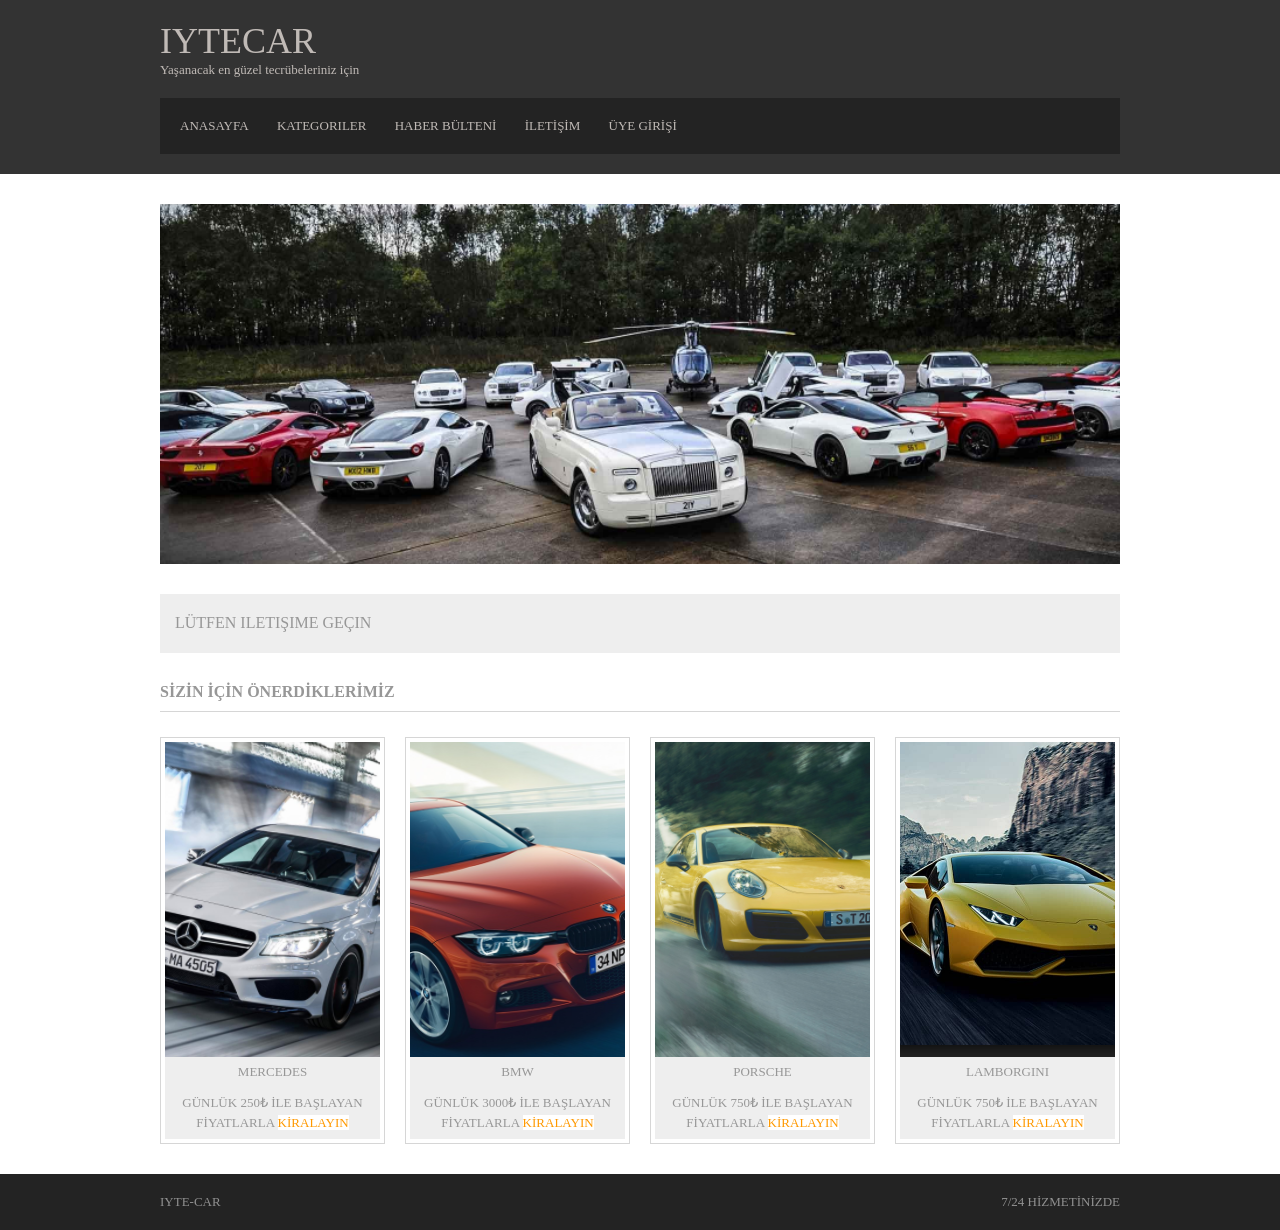
<file: index.html>
<!DOCTYPE html>

<head>
<title>IYTECAR</title>
<meta charset="UTF-8">
<link rel="stylesheet" href="styles/anasayfalayout.css" type="text/css">
</head>
<body>
<div class="wrapper row1">
  <header id="header" class="clear">
    <div id="hgroup">
      <h1><a href="index.html">IYTECAR</a></h1>
      <h2>Yaşanacak en güzel tecrübeleriniz için</h2>
    </div>
   
    <nav>
      <ul>
        <li><a href="index.html">ANASAYFA</a></li>
        <li><a href="kategoriler.html">KATEGORILER</a></li>
        <li><a href="haberbulteni.html">HABER BÜLTENİ</a></li>
        <li><a href="iletisim.html">İLETİŞİM</a></li>
        <li class="last"><a href="giris.php">ÜYE GİRİŞİ</a></li>
      </ul>
    </nav>
  </header>
</div>

<div class="wrapper row2">
  <div id="container" class="clear">

    <section id="slider"><a href="#"><img src="images/demo/anasayfa.png" alt=""></a></section>
    <section id="shout">
      <p>Lütfen iletişime geçin</p>
    </section>
    
    <div id="homepage">
     
      <h1>SİZİN İÇİN ÖNERDİKLERİMİZ</h1>
   

      <section id="latest" class="last clear">
        <article class="one_quarter">
          <figure><img src="images/demo/1.png" width="215" height="315" alt="">
            <figcaption>MERCEDES</figcaption>
			<figcaption>GÜNLÜK 250₺ İLE BAŞLAYAN FİYATLARLA <a href="spor.html">KİRALAYIN</a></li></figcaption>
          </figure>
        </article>
        <article class="one_quarter">
          <figure><img src="images/demo/2.png" width="215" height="315" alt="">
            <figcaption>BMW</figcaption>
			<figcaption>GÜNLÜK 3000₺ İLE BAŞLAYAN FİYATLARLA <a href="spor.html">KİRALAYIN</a></li></figcaption>
          </figure>
        </article>
        <article class="one_quarter">
          <figure><img src="images/demo/3.png" width="215" height="315" alt="">
            <figcaption>PORSCHE</figcaption>
			<figcaption>GÜNLÜK 750₺ İLE BAŞLAYAN FİYATLARLA <a href="spor.html">KİRALAYIN</a></li></figcaption>
          </figure>
        </article>
        <article class="one_quarter lastbox">
          <figure><img src="images/demo/4.png" width="215" height="315" alt="">
            <figcaption>LAMBORGINI</figcaption>
			<figcaption>GÜNLÜK 750₺ İLE BAŞLAYAN FİYATLARLA <a href="spor.html">KİRALAYIN</a></li></figcaption>
          </figure>
        </article>
      

    </div>
  
  </div>
</div>

<div class="wrapper row3">
  <footer id="footer" class="clear">
    <p class="fl_left">IYTE-CAR <a href="#"></a></p>
    <p class="fl_right">7/24 HİZMETİNİZDE 
  </footer>
</div>
</body>
</html>
</file>
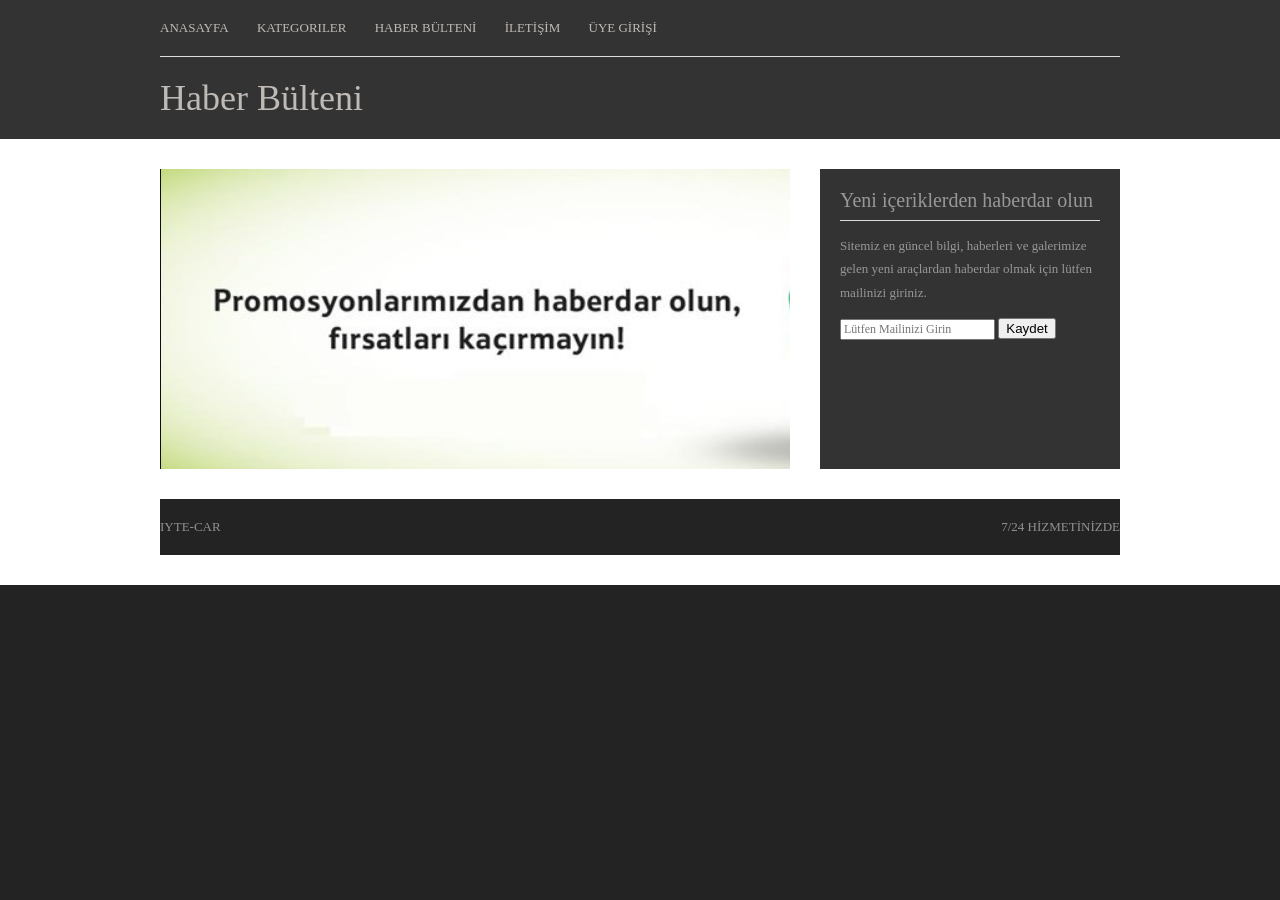
<file: haberbulteni.html>
<!--İsmail Burak Kurhan 220201055
    Alpcan Yıldız 220201049 
	 -->
<!DOCTYPE html>
<html lang="en" dir="ltr">
<head>
<title>Haber Bülteni</title>
<meta charset="UTF-8">
<link rel="stylesheet" href="styles/layout.css" type="text/css">
</head>
<body>
<div class="wrapper row1">
  <header id="header" class="clear">
  
    <nav>
      <ul>
        <li><a href="index.html">ANASAYFA</a></li>
        <li><a href="kategoriler.html">KATEGORILER</a></li>
        <li><a href="haberbulteni.html">HABER BÜLTENİ</a></li>
        <li><a href="iletisim.html">İLETİŞİM</a></li>
		<li class="last"><a href="giris.php">ÜYE GİRİŞİ</a></li>
      </ul>
    </nav>
    <div id="hgroup">
      <h1><a href="#">Haber Bülteni</a></h1>
   
    </div>
    
</div>

<div class="wrapper row2">
  <div id="container" class="clear">
  
    <section id="slider" class="clear">
      <figure><img src="images/demo/haber.png" alt="">
        <figcaption>
          <h2>Yeni içeriklerden haberdar olun </h2>
          <p>Sitemiz en güncel bilgi, haberleri ve galerimize gelen yeni araçlardan haberdar olmak için lütfen mailinizi giriniz.</p>
          <input type="text" placeholder = "Lütfen Mailinizi Girin"  name="kullaniciadi" required>
		  <button type='submit'value ="Gönder") >Kaydet</button>
        </figcaption>
      </figure>
    </section>
   
   
<div class="wrapper row3">
  <footer id="footer" class="clear">
    <p class="fl_left">IYTE-CAR <a href="#"></a></p>
    <p class="fl_right">7/24 HİZMETİNİZDE 
  </footer>
</div>
</body>
</html>
</file>
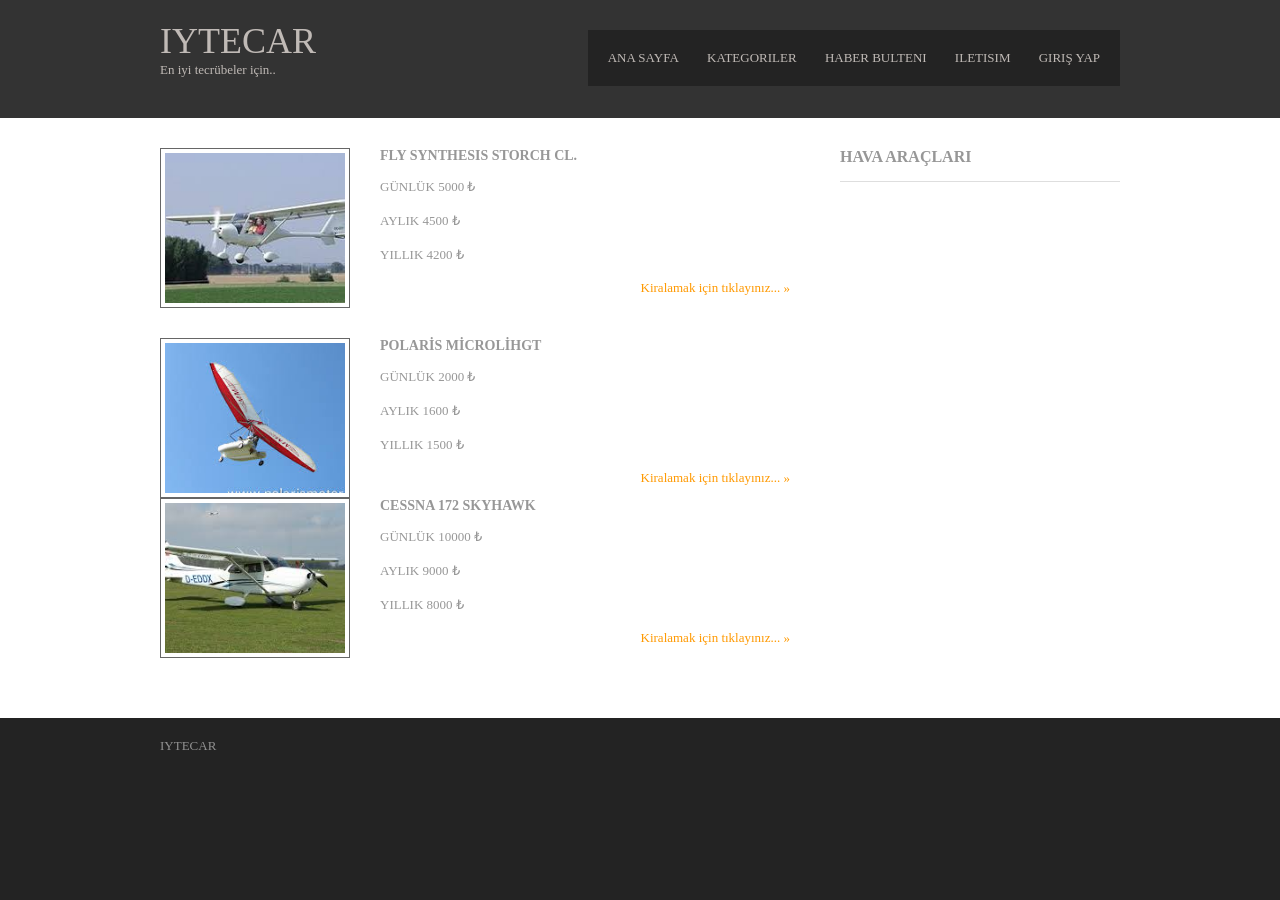
<file: hava.html>
<!--İsmail Burak Kurhan 220201055
    Alpcan Yıldız 220201049 
	 -->
<!DOCTYPE html>
<html lang="en" dir="ltr">
<head>
<title>IYTECAR</title>
<meta charset="UTF-8">
<link rel="stylesheet" href="styles/spor.css" type="text/css">
</head>
<body>
<div class="wrapper row1">
  <header id="header" class="clear">
    <div id="hgroup">
      <h1><a href="index.html">IYTECAR</a></h1>
      <h2>En iyi tecrübeler için..</h2>
    </div>
    <nav>
      <ul>
        <li><a href="index.html">ANA SAYFA</a></li>
        <li><a href="kategoriler.html">KATEGORILER</a></li>
        <li><a href="haberbulteni.html">HABER BULTENI</a></li>
        <li><a href="iletisim.html">ILETISIM</a></li>
        <li class="last"><a href="giris.php">Giriş Yap</a></li>
      </ul>
    </nav>
  </header>
</div>

<div class="wrapper row2">
  <div id="container" class="clear">

    <div id="content">
      <section id="services" class="last clear">
        <ul>
          <li>
            <article class="clear">
              <figure><img src="images/demo/180x1511.gif" alt="">
                <figcaption>
                  <h2>Fly synthesis Storch CL.</h2>
                   <p> GÜNLÜK 5000 ₺  </p>
				  <p> AYLIK 4500 ₺  </p>
				  <p> YILLIK 4200 ₺  </p>
                  <footer class="more"><a href="#">Kiralamak için tıklayınız... &raquo;</a></footer>
                </figcaption>
              </figure>
            </article>
          </li>
          <li class="last">
            <article class="clear">
              <figure><img src="images/demo/180x1512.gif" alt="">
                <figcaption>
                  <h2>POLARİS MİCROLİHGT</h2>
                   <p> GÜNLÜK 2000 ₺  </p>
				  <p> AYLIK 1600 ₺  </p>
				  <p> YILLIK 1500 ₺  </p>
                  <footer class="more"><a href="#">Kiralamak için tıklayınız... &raquo;</a></footer>
                </figcaption>
              </figure>
            </article>
          </li>
		  <li>
            <article class="clear">
              <figure><img src="images/demo/180x1513.gif" alt="">
                <figcaption>
                  <h2>Cessna 172 skyhawk</h2>
                   <p> GÜNLÜK 10000 ₺  </p>
				  <p> AYLIK 9000 ₺  </p>
				  <p> YILLIK 8000 ₺  </p>
                  <footer class="more"><a href="#">Kiralamak için tıklayınız... &raquo;</a></footer>
                </figcaption>
              </figure>
            </article>
          </li>
		  
		  
        </ul>
      </section>
    </div>

    <aside id="right_column">
      <h2 class="title">HAVA ARAÇLARI</h2>
      
    </aside>
  </div>
</div>

<div class="wrapper row3">
  <footer id="footer" class="clear">
    <p class="fl_left">IYTECAR </p>
   
  </footer>
</div>
</body>
</html>
</file>
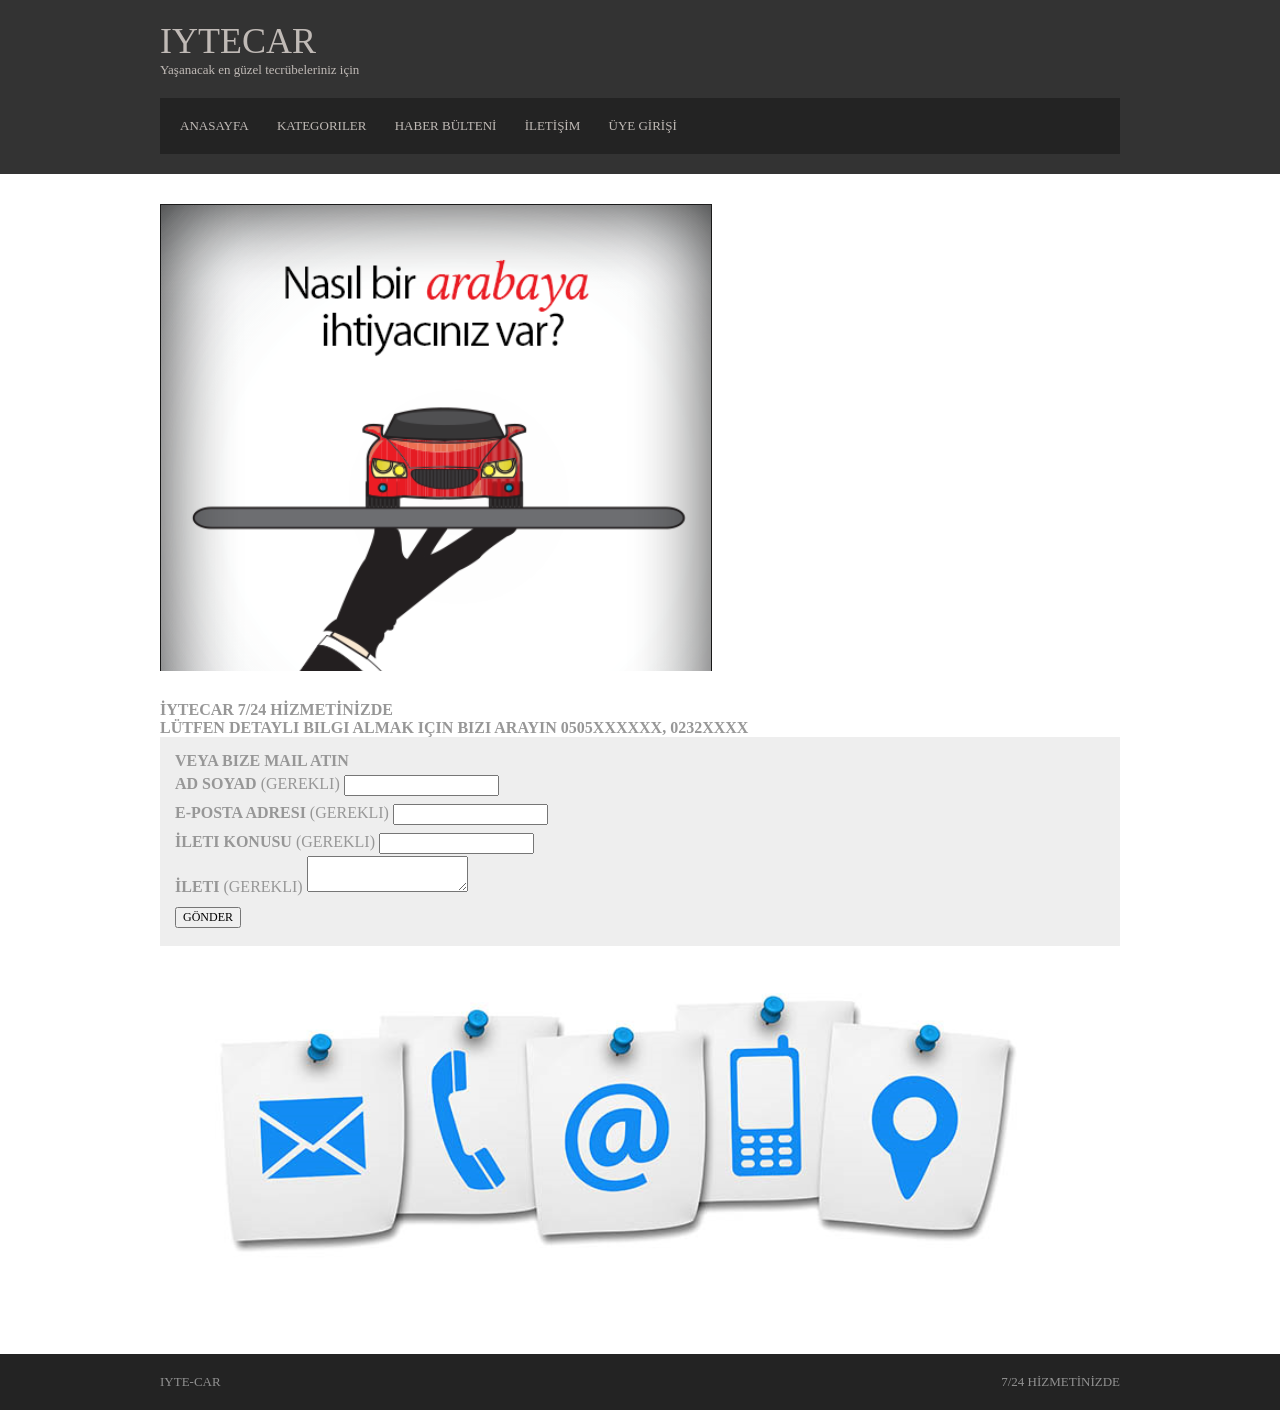
<file: iletisim.html>
<!--İsmail Burak Kurhan 220201055
    Alpcan Yıldız 220201049 
	 -->
<!DOCTYPE html>

<head>
<title>IYTECAR</title>
<meta charset="UTF-8">
<link rel="stylesheet" href="styles/anasayfalayout.css" type="text/css">
</head>
<body>
<div class="wrapper row1">
  <header id="header" class="clear">
    <div id="hgroup">
      <h1><a href="index.html">IYTECAR</a></h1>
      <h2>Yaşanacak en güzel tecrübeleriniz için</h2>
    </div>
   
    <nav>
      <ul>
        <li><a href="index.html">ANASAYFA</a></li>
        <li><a href="kategoriler.html">KATEGORILER</a></li>
        <li><a href="haberbulteni.html">HABER BÜLTENİ</a></li>
        <li><a href="iletisim.html">İLETİŞİM</a></li>
        <li class="last"><a href="giris.php">ÜYE GİRİŞİ</a></li>
      </ul>
    </nav>
  </header>
</div>

<div class="wrapper row2">
  <div id="container" class="clear">

    <section id="slider"><a href="index.html"><img src="images/demo/iletisim.png" alt=""></a></section>
    
      <h3>İYTECAR 7/24 HİZMETİNİZDE</h3>
	  <h1>Lütfen detaylı bilgi almak için bizi arayın 0505XXXXXX, 0232XXXX </h1>
	  <section id="shout">
	  <h1>Veya bize mail atın </h1>
	 <form action="https://formspree.io/IYTECAR@iyte.edu   " method="post"> 
    <p class="input-block">
        <label for="contact_author">
            <strong>Ad Soyad</strong> (gerekli)</label>
        <input type="text" name="contact_author" id="contact_author" required>
    </p>
    <p class="input-block">
        <label for="_replyto">
            <strong>E-Posta Adresi</strong> (gerekli)</label>
        <input type="email" name="_replyto" id="_replyto" required>
    </p>            
    <p class="input-block">
        <label for="contact_subject">
            <strong>İleti Konusu</strong> (gerekli)</label>
        <input type="text" name="contact_subject" id="contact_subject" required>
    </p>
    <p class="textarea-block">
        <label for="contact_content">
            <strong>İleti</strong> (gerekli)</label>
        <textarea name="contact_content" id="contact_content" required></textarea>
    </p>
    <input type="hidden" name="_next" value="//domainadresimiz.com/tesekkurler.html"> <!-- Form forms.brace.io adresine gönderildikten sonra tekrar sitenize dönüş yapılarak sitenizdeki tesekkurler.html dosyasının açılmasını sağlıyor. -->
    <input type="submit" value="GÖNDER">
</form>
    </section>
     <section id="latest"><a href="#"><img src="images/demo/iletisimM.png" alt=""></a></section>
   
  
  </div>
</div>

<div class="wrapper row3">
  <footer id="footer" class="clear">
    <p class="fl_left">IYTE-CAR <a href="#"></a></p>
    <p class="fl_right">7/24 HİZMETİNİZDE 
  </footer>
</div>
</body>
</html>
</file>
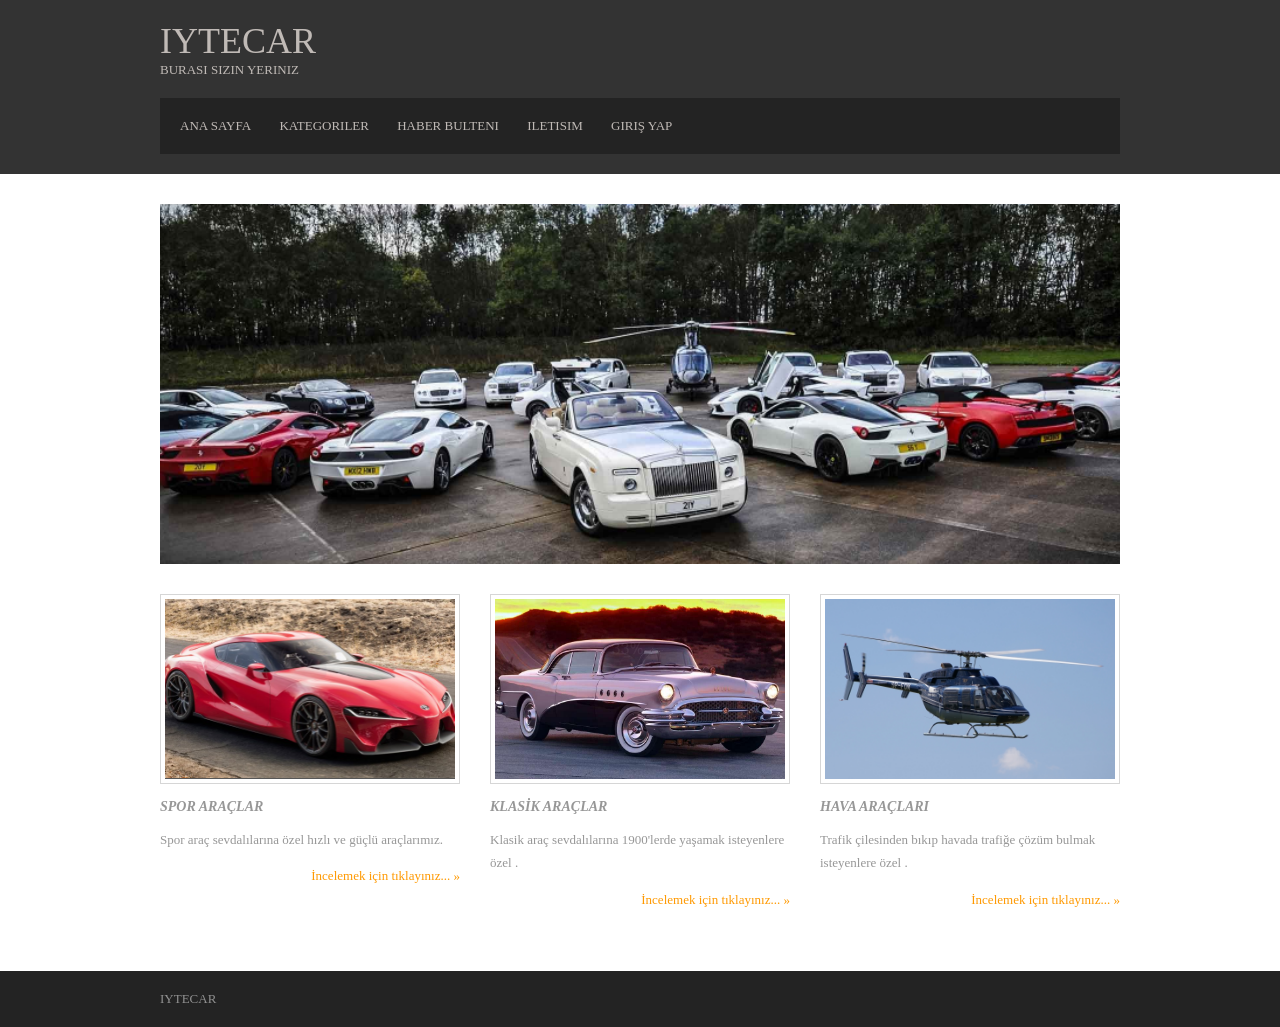
<file: kategoriler.html>
<!DOCTYPE html>
<html lang="en" dir="ltr">
<!--İsmail Burak Kurhan 220201055
    Alpcan Yıldız 220201049 
	 -->
<head>
<title>IYTECAR</title>
<meta charset="UTF-8">
<link rel="stylesheet" href="styles/kategoriler.css" type="text/css">
</head>
<body>
<div class="wrapper row1">
  <header id="header" class="clear">
    <div id="hgroup">
      <h1><a href="#">IYTECAR</a></h1>
      <h2>BURASI SIZIN YERINIZ</h2>
    </div>
    <nav>
      <ul>
        <li><a href="index.html">ANA SAYFA</a></li>
        <li><a href="kategoriler.html">KATEGORILER</a></li>
        <li><a href="haberbulteni.html">HABER BULTENI</a></li>
        <li><a href="iletisim.html">ILETISIM</a></li>
		<li class="last"><a href="giris.php">Giriş Yap</a></li>
      </ul>
    </nav>
  </header>
</div>

<div class="wrapper row2">
  <div id="container" class="clear">

    <section id="slider"><a href="index.html"><img src="images/demo/960x360.gif" alt=""></a></section>

    <div id="homepage">

      <section id="services" class="clear">
        <article class="one_third">
          <figure><img src="images/demo/290x1801.gif" width="290" height="180" alt="">
            <figcaption>
              <h2>SPOR ARAÇLAR</h2>
              <p>Spor araç sevdalılarına özel hızlı ve güçlü araçlarımız.</p>
              <footer class="more"><a href="spor.html">İncelemek için tıklayınız... &raquo;</a></footer>
            </figcaption>
          </figure>
        </article>
        <article class="one_third">
          <figure><img src="images/demo/290x1802.gif" width="290" height="180" alt="">
            <figcaption>
              <h2>KLASİK ARAÇLAR</h2>
              <p> Klasik araç sevdalılarına 1900'lerde yaşamak isteyenlere özel  .</p>
              <footer class="more"><a href="klasik.html">İncelemek için tıklayınız... &raquo;</a></footer>
            </figcaption>
          </figure>
        </article>
        <article class="one_third lastbox">
          <figure><img src="images/demo/290x1803.gif" width="290" height="180" alt="">
            <figcaption>
              <h2>HAVA ARAÇLARI</h2>
              <p> Trafik çilesinden bıkıp havada trafiğe çözüm bulmak isteyenlere özel .</p>
              <footer class="more"><a href="hava.html">İncelemek için tıklayınız... &raquo;</a></footer>
            </figcaption>
          </figure>
        </article>
      </section>
      
    </div>

  </div>
</div>



<div class="wrapper row4">
  <footer id="copyright" class="clear">
    <p class="fl_left">IYTECAR <a href="#"></a></p>
  </footer>
</div>
</body>
</html>
</file>
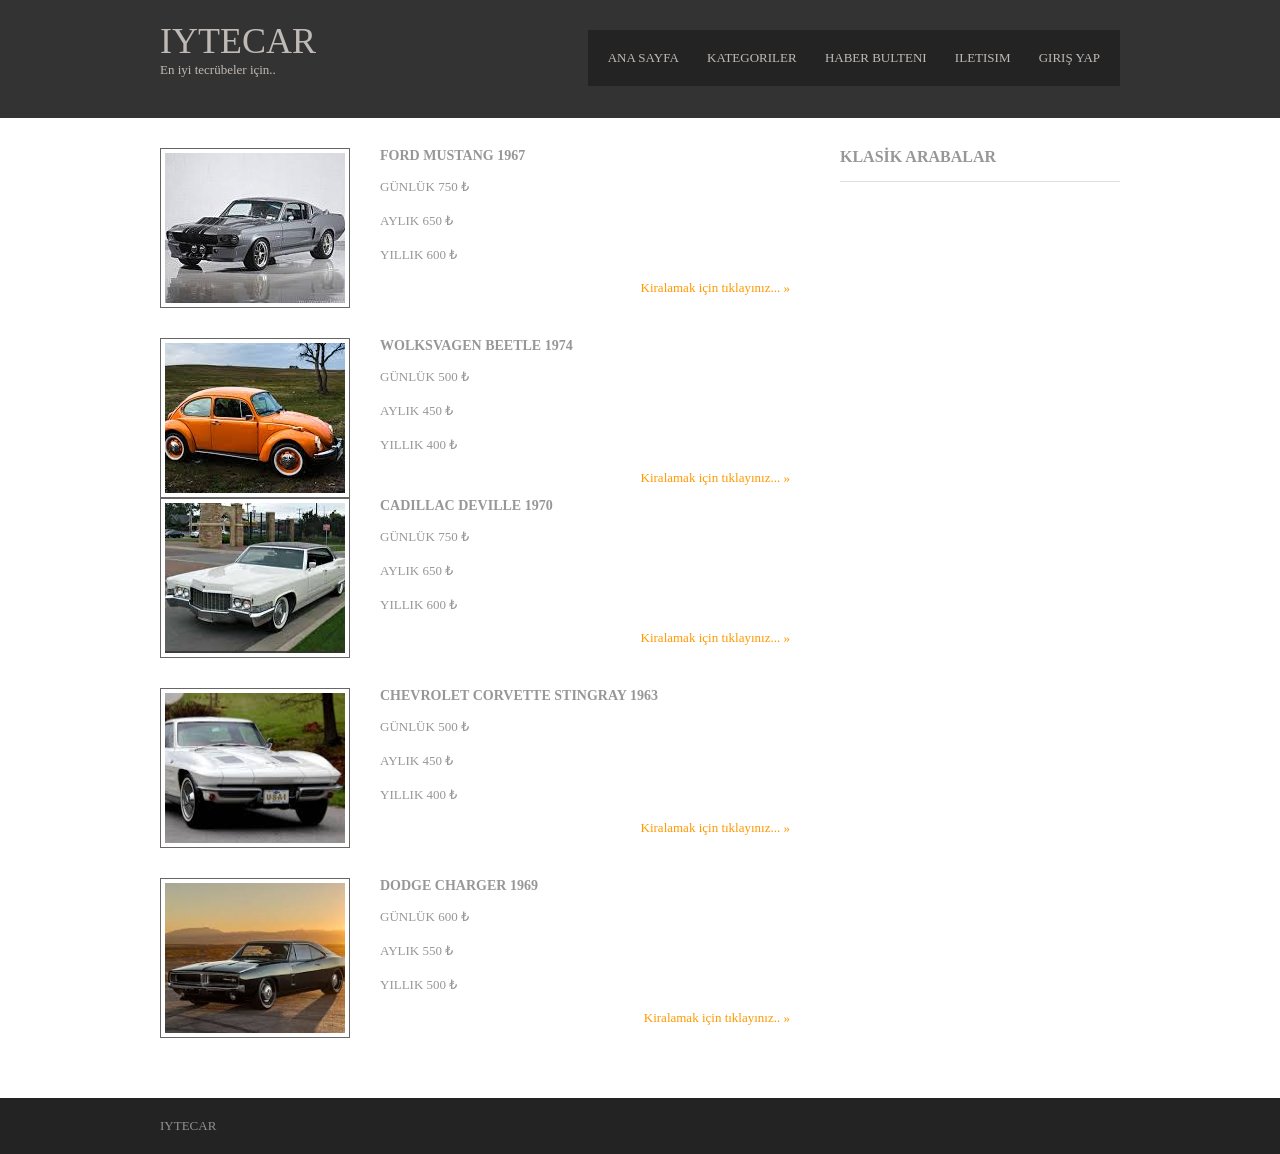
<file: klasik.html>
<!--İsmail Burak Kurhan 220201055
    Alpcan Yıldız 220201049 
	 -->
<!DOCTYPE html>
<html lang="en" dir="ltr">
<head>
<title>IYTECAR</title>
<meta charset="UTF-8">
<link rel="stylesheet" href="styles/spor.css" type="text/css">
</head>
<body>
<div class="wrapper row1">
  <header id="header" class="clear">
    <div id="hgroup">
      <h1><a href="index.html">IYTECAR</a></h1>
      <h2>En iyi tecrübeler için..</h2>
    </div>
    <nav>
      <ul>
        <li><a href="index.html">ANA SAYFA</a></li>
        <li><a href="kategoriler.html">KATEGORILER</a></li>
        <li><a href="haberbulteni.html">HABER BULTENI</a></li>
        <li><a href="iletisim.html">ILETISIM</a></li>
        <li class="last"><a href="giris.php">Giriş Yap</a></li>
      </ul>
    </nav>
  </header>
</div>

<div class="wrapper row2">
  <div id="container" class="clear">

    <div id="content">
      <section id="services" class="last clear">
        <ul>
          <li>
            <article class="clear">
              <figure><img src="images/demo/180x1506.gif" alt="">
                <figcaption>
                  <h2>Ford Mustang 1967</h2>
                  <p> GÜNLÜK 750 ₺  </p>
				  <p> AYLIK 650 ₺  </p>
				  <p> YILLIK 600 ₺  </p>
                  <footer class="more"><a href="#">Kiralamak için tıklayınız... &raquo;</a></footer>
                </figcaption>
              </figure>
            </article>
          </li>
          <li class="last">
            <article class="clear">
              <figure><img src="images/demo/180x1507.gif" alt="">
                <figcaption>
                  <h2>wolksvagen beetle 1974</h2>
                  <p> GÜNLÜK 500 ₺  </p>
				  <p> AYLIK 450 ₺  </p>
				  <p> YILLIK 400 ₺  </p>
                  <footer class="more"><a href="#">Kiralamak için tıklayınız... &raquo;</a></footer>
                </figcaption>
              </figure>
            </article>
          </li>
		  <li>
            <article class="clear">
              <figure><img src="images/demo/180x1508.gif" alt="">
                <figcaption>
                  <h2>Cadillac Deville 1970</h2>
                  <p> GÜNLÜK 750 ₺  </p>
				  <p> AYLIK 650 ₺  </p>
				  <p> YILLIK 600 ₺  </p>
                  <footer class="more"><a href="#">Kiralamak için tıklayınız... &raquo;</a></footer>
                </figcaption>
              </figure>
            </article>
          </li>
		  <li>
            <article class="clear">
              <figure><img src="images/demo/180x1509.gif" alt="">
                <figcaption>
                  <h2>Chevrolet Corvette Stingray 1963</h2>
                   <p> GÜNLÜK 500 ₺  </p>
				  <p> AYLIK 450 ₺  </p>
				  <p> YILLIK 400 ₺  </p>
                  <footer class="more"><a href="#">Kiralamak için tıklayınız... &raquo;</a></footer>
                </figcaption>
              </figure>
            </article>
          </li>
		  <li>
            <article class="clear">
              <figure><img src="images/demo/180x1510.gif" alt="">
                <figcaption>
                  <h2>Dodge Charger 1969</h2>
                   <p> GÜNLÜK 600 ₺  </p>
				  <p> AYLIK 550 ₺  </p>
				  <p> YILLIK 500 ₺  </p>
                  <footer class="more"><a href="#">Kiralamak için tıklayınız.. &raquo;</a></footer>
                </figcaption>
              </figure>
            </article>
          </li>
		  
        </ul>
      </section>
    </div>

    <aside id="right_column">
      <h2 class="title">KLASİK ARABALAR</h2>
      
    </aside>
  </div>
</div>

<div class="wrapper row3">
  <footer id="footer" class="clear">
    <p class="fl_left">IYTECAR </p>
   
  </footer>
</div>
</body>
</html>
</file>
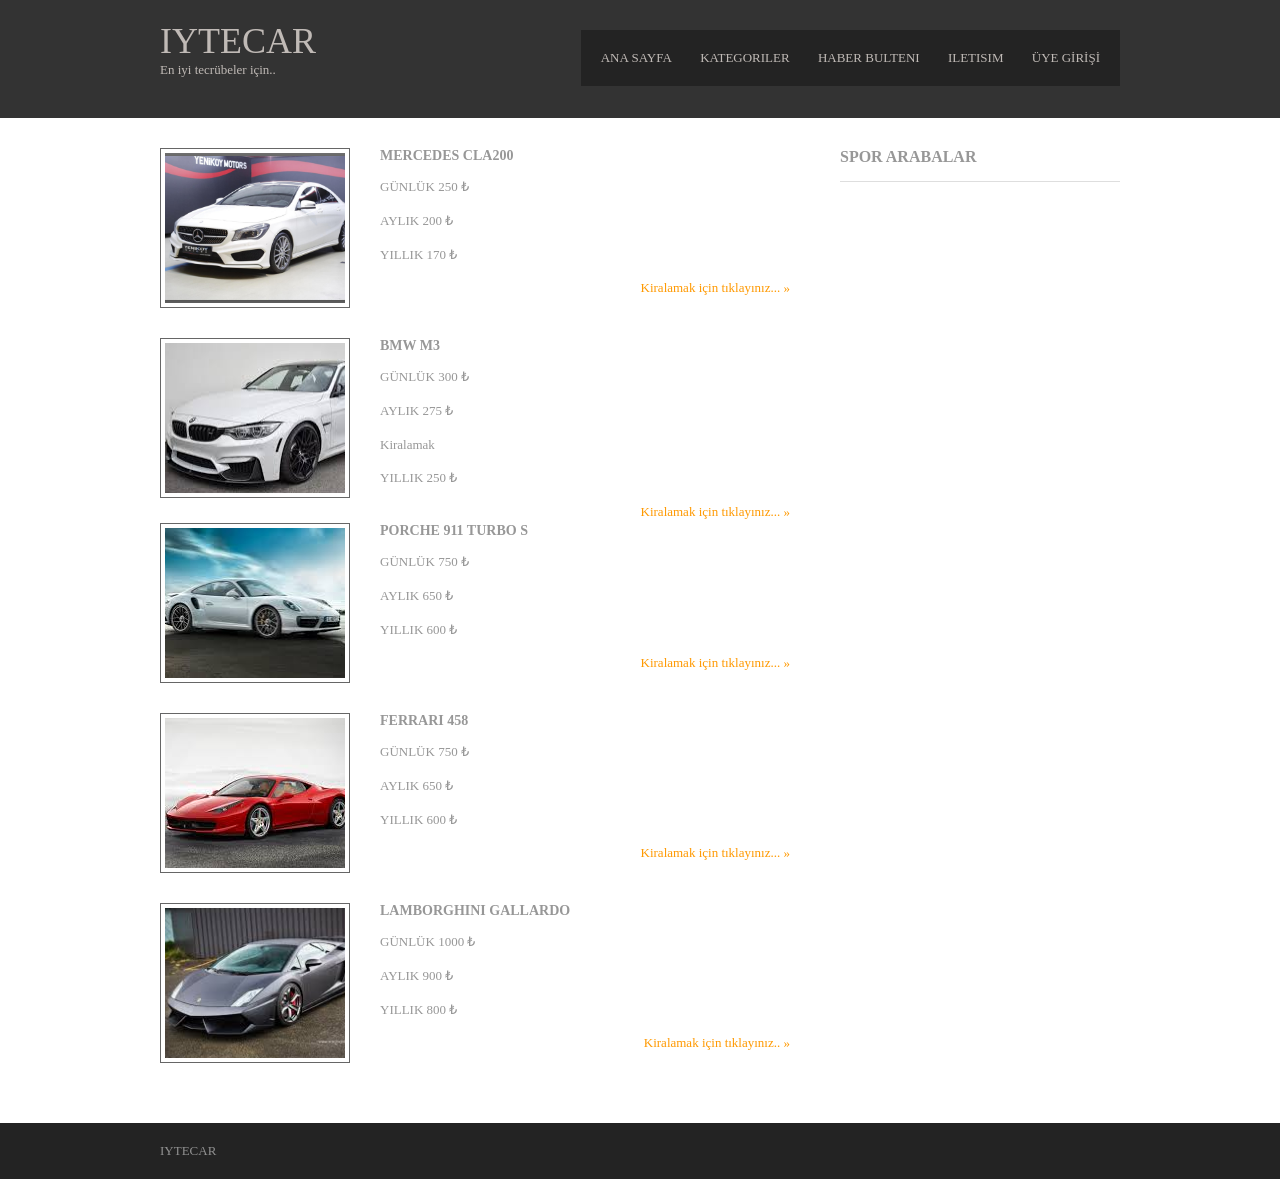
<file: spor.html>
<!--İsmail Burak Kurhan 220201055
    Alpcan Yıldız 220201049 
	 -->
<!DOCTYPE html>
<html lang="en" dir="ltr">
<head>
<title>IYTECAR</title>
<meta charset="UTF-8">
<link rel="stylesheet" href="styles/spor.css" type="text/css">
</head>
<body>
<div class="wrapper row1">
  <header id="header" class="clear">
    <div id="hgroup">
      <h1><a href="index.html">IYTECAR</a></h1>
      <h2>En iyi tecrübeler için..</h2>
    </div>
    <nav>
      <ul>
        <li><a href="index.html">ANA SAYFA</a></li>
        <li><a href="kategoriler.html">KATEGORILER</a></li>
        <li><a href="haberbulteni.html">HABER BULTENI</a></li>
        <li><a href="iletisim.html">ILETISIM</a></li>
        <li class="last"><a href="giris.php">ÜYE GİRİŞİ</a></li>
      </ul>
    </nav>
  </header>
</div>

<div class="wrapper row2">
  <div id="container" class="clear">

    <div id="content">
      <section id="services" class="last clear">
        <ul>
          <li>
            <article class="clear">
              <figure><img src="images/demo/180x1501.gif" alt="">
                <figcaption>
                  <h2>Mercedes CLA200</h2>
                  <p> GÜNLÜK 250 ₺  </p>
				  <p> AYLIK 200 ₺  </p>
				  <p> YILLIK 170 ₺  </p>
                  <footer class="more"><a href="#">Kiralamak için tıklayınız... &raquo;</a></footer>
                </figcaption>
              </figure>
            </article>
          </li>
          <li class="last">
            <article class="clear">
              <figure><img src="images/demo/180x1502.gif" alt="">
                <figcaption>
                  <h2>BMW M3</h2>
                  <p> GÜNLÜK 300 ₺  </p>
				  <p> AYLIK 275 ₺  </p>Kiralamak
				  <p> YILLIK 250 ₺  </p>
                  <footer class="more"><a href="#">Kiralamak için tıklayınız... &raquo;</a></footer>
                </figcaption>
              </figure>
            </article>
          </li>
		  <li>
            <article class="clear">
              <figure><img src="images/demo/180x1503.gif" alt="">
                <figcaption>
                  <h2>Porche 911 Turbo S</h2>
                  <p> GÜNLÜK 750 ₺  </p>
				  <p> AYLIK 650 ₺  </p>
				  <p> YILLIK 600 ₺  </p>
                  <footer class="more"><a href="#">Kiralamak için tıklayınız... &raquo;</a></footer>
                </figcaption>
              </figure>
            </article>
          </li>
		  <li>
            <article class="clear">
              <figure><img src="images/demo/180x1504.gif" alt="">
                <figcaption>
                  <h2>Ferrari 458</h2>
                   <p> GÜNLÜK 750 ₺  </p>
				  <p> AYLIK 650 ₺  </p>
				  <p> YILLIK 600 ₺  </p>
                  <footer class="more"><a href="#">Kiralamak için tıklayınız... &raquo;</a></footer>
                </figcaption>
              </figure>
            </article>
          </li>
		  <li>
            <article class="clear">
              <figure><img src="images/demo/180x1505.gif" alt="">
                <figcaption>
                  <h2>Lamborghini Gallardo</h2>
                  <p> GÜNLÜK 1000 ₺  </p>
				  <p> AYLIK 900 ₺  </p>
				  <p> YILLIK 800 ₺  </p>
                  <footer class="more"><a href="#">Kiralamak için tıklayınız.. &raquo;</a></footer>
                </figcaption>
              </figure>
            </article>
          </li>
		  
        </ul>
      </section>
    </div>
 
    <aside id="right_column">
      <h2 class="title">SPOR ARABALAR</h2>
      
    </aside>
  </div>
</div>

<div class="wrapper row3">
  <footer id="footer" class="clear">
    <p class="fl_left">IYTECAR </p>
   
  </footer>
</div>
</body>
</html>
</file>
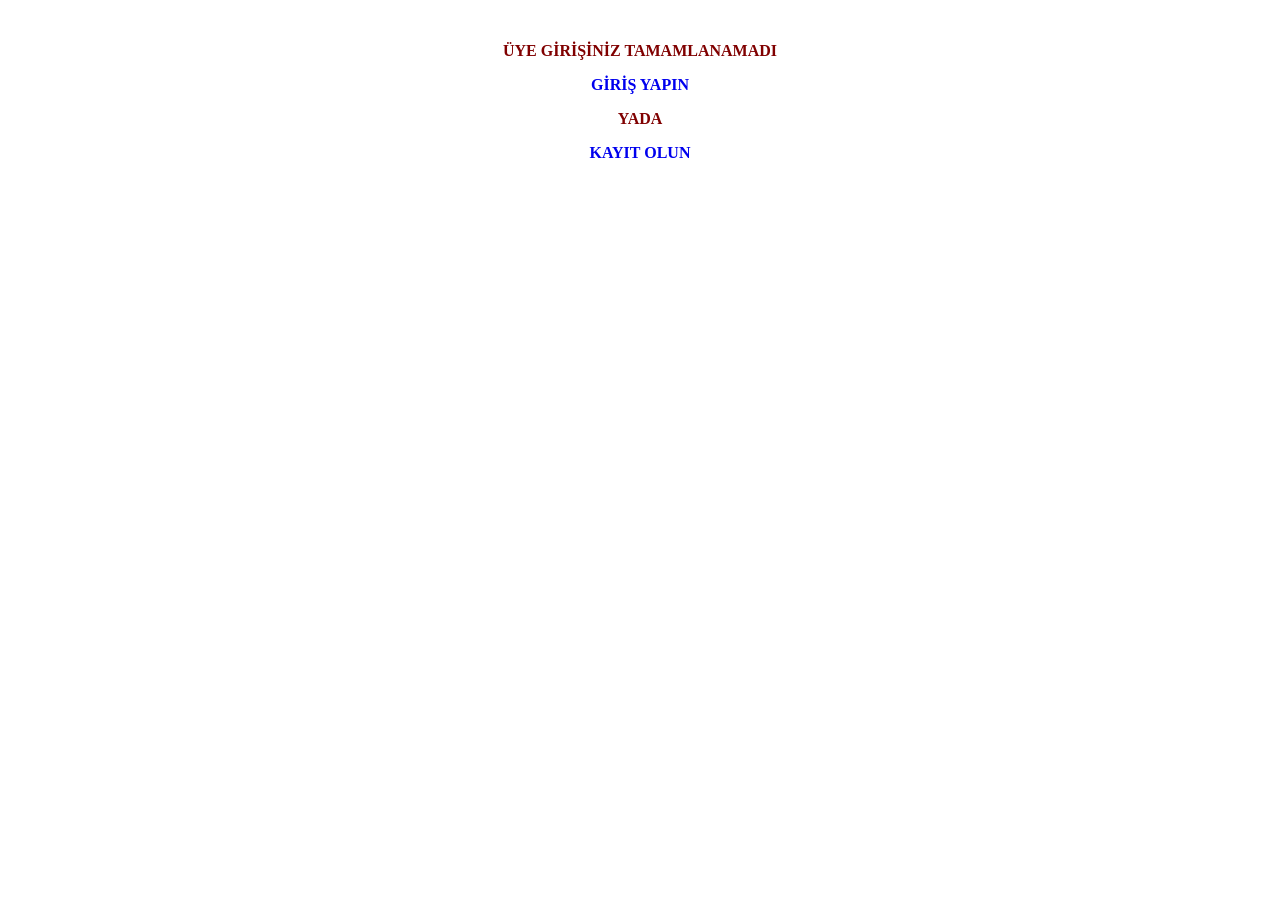
<file: uyari.html>
<!--�smail Burak Kurhan 220201055
    Alpcan Y�ld�z 220201049 
	 -->
<html>
<head>
<meta http-equiv="Content-Type" content="text/html; charset=windows-1254">
<title> IYTECAR </title>
</head>
<body>
<p>&nbsp;</p>
<p align="center"><font color="#800000"><b>�YE G�R���N�Z TAMAMLANAMADI</b></font></p>
<p align="center"><font color="#800000"><b>
<a href="giris.php" style="text-decoration: none">G�R�� YAPIN</a></b></font></p>
<p align="center"><font color="#800000"><b>YADA</b></font></p>
<p align="center"><font color="#800000"><b>
<a href="giris.php" style="text-decoration: none">KAYIT OLUN</a></b></font></p>
</body>
</html>
</file>
<file: styles/anasayfalayout.css>
html{overflow-y:scroll;}

body{margin:0; padding:0; font-size:13px; font-family:Georgia, "Times New Roman", Times, serif; color:#919191; background-color:#232323;}

.clear:after{content:"."; display:block; height:0; clear:both; visibility:hidden; line-height:0;}
.clear{display:block; clear:both;}
html[xmlns] .clear{display:block;}
* html .clear{height:1%;}

a{outline:none; text-decoration:none;}

code{font-weight:normal; font-style:normal; font-family:Georgia, "Times New Roman", Times, serif;}

.fl_left{float:left;}
.fl_right{float:right;}

img{margin:0; padding:0; border:none; line-height:normal; vertical-align:middle;}
.imgholder, .imgl, .imgr{padding:4px; border:1px solid #D6D6D6; text-align:center;}
.imgl{float:left; margin:0 15px 15px 0; clear:left;}
.imgr{float:right; margin:0 0 15px 15px; clear:right;}



address, article, aside, figcaption, figure, footer, header, nav, section{display:block; margin:0; padding:0;}

q{display:block; padding:0 10px 8px 10px; color:#979797; background-color:#ECECEC; font-style:italic; line-height:normal;}
q:before{content:'� '; font-size:26px;}
q:after{content:' �'; font-size:26px; line-height:0;}



div.wrapper{display:block; width:100%; margin:0; padding:0; text-align:left;}

.row1, .row1 a{color:#C0BAB6; background-color:#333333;}
.row2{color:#979797; background-color:#FFFFFF;}
.row2 a{color:#FF9900; background-color:#FFFFFF;}
.row3, .row3 a{color:#919191; background-color:#232323;}

/*----------------------------------------------Generalise-------------------------------------*/
#header, #container, #footer{display:block; width:960px; margin:0 auto;}

nav ul{margin:0; padding:0; list-style:none;}

h1, h2, h3, h4, h5, h6{margin:0; padding:0; font-size:16px; font-weight:bold; font-style:normal; line-height:normal; text-transform:uppercase;}

address{font-style:normal;}

blockquote, q{display:block; padding:8px 10px; color:#979797; background-color:#ECECEC; font-style:italic; line-height:normal;}
blockquote:before, q:before{content:'� '; font-size:26px;}
blockquote:after, q:after{content:' �'; font-size:26px; line-height:0;}

form, fieldset, legend{margin:0; padding:0; border:none;}
legend{display:none;}
input, textarea, select{font-size:12px; font-family:Georgia,"Times New Roman",Times,serif;}

.one_third, .two_third, .three_third{display:block; float:left; margin:0 30px 0 0;}
.one_third{width:300px;}
.two_third{width:630px;}
.three_third{width:960px; float:none; margin-right:0; clear:both;}

.one_quarter, .two_quarter, .three_quarter, .four_quarter{display:block; float:left; margin:0 20px 0 0; text-align:justify;}
.one_quarter{width:225px;}
.two_quarter{width:470px;}
.three_quarter{width:715px;}
.four_quarter{width:960px; float:none; margin-right:0; clear:both;}

.lastbox{margin-right:0;}



#header{padding:20px 0;}

#header #hgroup{float:left; margin:0 0 20px 0;}
#header #hgroup h1, #header #hgroup h2{font-weight:normal; text-transform:none;}
#header #hgroup h1{font-size:36px;}
#header #hgroup h2{font-size:13px;}

#header form{display:block; width:290px; float:right; margin:20px 0; padding:0;}
#header form input{display:block; float:left; width:200px; margin:0; padding:5px; color:#C0BAB6; background-color:#232323; border:1px solid #666666;}
#header form #sf_submit{display:block; float:right; width:70px; font-size:12px; font-weight:bold; text-transform:uppercase; color:#FFFFFF; background-color:#FF9900; border:none; cursor:pointer;}

#header nav{display:block; width:100%; margin:0; padding:20px 0; color:#C0BAB6; background-color:#232323; clear:both;}
#header nav ul{padding:0 20px;}
#header nav li{display:inline; margin-right:25px; text-transform:uppercase;}
#header nav li.last{margin-right:0;}
#header nav li a{color:#C0BAB6; background-color:#232323;}
#header nav li a:hover{color:#FF9900; background-color:#232323;}



#container{padding:30px 0;}
#container section{display:block; width:100%; margin:0 0 30px 0; padding:0;}
#container .last{margin:0;}
#container .more{text-align:right;}



#container #slider{}


#container #shout{display:block; width:930px; padding:15px; font-size:16px; line-height:1.8em; color:#979797; background-color:#EEEEEE; text-transform:uppercase; text-align:justify;}
#container #shout p{margin:0; padding:0;}


#container #homepage{display:block; width:100%; line-height:1.6em;}
#container #homepage h1{margin-bottom:25px; padding-bottom:10px; border-bottom:1px solid #D6D6D6;}

#container #homepage #services{}
#container #homepage #services article{display:inline; float:left; width:300px; margin:0 30px 0 0; padding:0;}
#container #homepage #services .last{margin-right:0;}
#container #homepage #services figure{display:inline; float:left;}
#container #homepage #services strong{float:left; margin:8px 0 0 10px; padding:0; font-size:14px; font-weight:bold; text-transform:uppercase;}
#container #homepage #services p{display:block; margin:0; padding:5px 0 0 0; clear:both; line-height:1.6em;}
#container #homepage #services .spacer{clear:both; padding:8px 0; line-height:normal;}

#container #homepage #latest{}
#container #homepage #latest article{}
#container #homepage #latest figure{padding:4px; border:1px solid #D6D6D6; text-align:center;}
#container #homepage #latest figcaption{padding:5px; text-align:center; color:#979797; background-color:#EEEEEE; text-transform:uppercase; text-align:center;}

/*----------------------------------------------Footer-------------------------------------*/

#footer{padding:20px 0;}
#footer p{margin:0; padding:0;}
</file>
<file: styles/layout.css>
html{overflow-y:scroll;} 

body{margin:0; padding:0; font-size:13px; font-family:Georgia, "Times New Roman", Times, serif; color:#919191; background-color:#232323;}

.clear:after{content:"."; display:block; height:0; clear:both; visibility:hidden; line-height:0;}
.clear{display:block; clear:both;}
html[xmlns] .clear{display:block;}
* html .clear{height:1%;}

a{outline:none; text-decoration:none;}

code{font-weight:normal; font-style:normal; font-family:Georgia, "Times New Roman", Times, serif;}

.fl_left{float:left;}
.fl_right{float:right;}

img{margin:0; padding:0; border:none; line-height:normal; vertical-align:middle;}
.imgholder, .imgl, .imgr{padding:4px; border:1px solid #D6D6D6; text-align:center;}
.imgl{float:left; margin:0 15px 15px 0; clear:left;}
.imgr{float:right; margin:0 0 15px 15px; clear:right;}



address, article, aside, figcaption, figure, footer, header, nav, section{display:block; margin:0; padding:0;}

q{display:block; padding:0 10px 8px 10px; color:#979797; background-color:#ECECEC; font-style:italic; line-height:normal;}
q:before{content:'� '; font-size:26px;}
q:after{content:' �'; font-size:26px; line-height:0;}


div.wrapper{display:block; width:100%; margin:0; padding:0; text-align:left;}

.row1, .row1 a{color:#C0BAB6; background-color:#333333;}
.row2{color:#979797; background-color:#FFFFFF;}
.row2 a{color:#FF9900; background-color:#FFFFFF;}
.row3, .row3 a{color:#919191; background-color:#232323;}



#header, #container, #footer{display:block; width:960px; margin:0 auto;}

nav ul{margin:0; padding:0; list-style:none;}

h1, h2, h3, h4, h5, h6{margin:0; padding:0; font-size:20px; font-weight:normal; font-style:normal; line-height:normal;}

address{font-style:normal;}

blockquote, q{display:block; padding:8px 10px; color:#979797; background-color:#ECECEC; font-style:italic; line-height:normal;}
blockquote:before, q:before{content:'� '; font-size:26px;}
blockquote:after, q:after{content:' �'; font-size:26px; line-height:0;}

form, fieldset, legend{margin:0; padding:0; border:none;}
legend{display:none;}
input, textarea, select{font-size:12px; font-family:Georgia,"Times New Roman",Times,serif;}

.one_third, .two_third, .three_third{display:block; float:left; margin:0 30px 0 0;}
.one_third{width:300px;}
.two_third{width:630px;}
.three_third{width:960px; float:none; margin-right:0; clear:both;}
.lastbox{margin-right:0;}



#header{}

#header #hgroup{float:left; padding:20px 0;}
#header #hgroup h1, #header #hgroup h2{font-weight:normal; text-transform:none;}
#header #hgroup h1{font-size:36px;}
#header #hgroup h2{font-size:13px;}

#header form{display:block; width:290px; float:right; margin:40px 0 0 0; padding:0;}
#header form input{display:block; float:left; width:200px; margin:0; padding:5px; color:#C0BAB6; background-color:#232323; border:1px solid #666666;}
#header form #sf_submit{display:block; float:right; width:70px; font-size:12px; font-weight:bold; text-transform:uppercase; color:#FFFFFF; background-color:#FF9900; border:none; cursor:pointer;}

#header nav{display:block; width:100%; margin:0; padding:20px 0; border-bottom:1px solid #DEDEDE;}
#header nav ul{}
#header nav li{display:inline; margin-right:25px; text-transform:uppercase;}
#header nav li.last{margin-right:0;}
#header nav li a{}
#header nav li a:hover{color:#FF9900; background-color:#333333;}



#container{padding:30px 0;}
#container section{display:block; width:100%; margin:0 0 30px 0; padding:0;}
#container .last{margin:0;}
#container .more{text-align:right;}


#container #slider{}
#container #slider figure{}
#container #slider figure img{float:left; width:630px; height:300px;}
#container #slider figure figcaption{display:block; float:right; width:260px; height:260px; padding:20px; color:#989898; background-color:#333333; line-height:1.8em;}
#container #slider figure figcaption a{color:#FF9900; background-color:#333333;}
#container #slider figure h2{padding-bottom:8px; border-bottom:1px solid #DEDEDE;}
#container #slider figure footer{}


#container #homepage{display:block; width:100%; line-height:1.6em;}

#container #homepage .services{margin:0; font-size:12px;}
#container #homepage .services article{}
#container #homepage .services article h2{margin-bottom:10px; text-transform:uppercase; font-size:14px; font-weight:bold;}
#container #homepage .services article img{float:left; padding:4px; border:1px solid #D6D6D6;}
#container #homepage .services article p{display:block; float:right; width:200px; margin:0; padding:0;}
#container #homepage .services article footer{padding-top:10px; clear:both;}

#container #homepage .spacer{display:block; width:100%; height:30px; margin:0; padding:0; clear:both;}



#footer{padding:20px 0;}
#footer p{margin:0; padding:0;}
</file>
<file: styles/spor.css>
html{overflow-y:scroll;} 

body{margin:0; padding:0; font-size:13px; font-family:Georgia, "Times New Roman", Times, serif; color:#919191; background-color:#232323;}

.clear:after{content:"."; display:block; height:0; clear:both; visibility:hidden; line-height:0;}
.clear{display:block; clear:both;}
html[xmlns] .clear{display:block;}
* html .clear{height:1%;}

a{outline:none; text-decoration:none;}

code{font-weight:normal; font-style:normal; font-family:Georgia, "Times New Roman", Times, serif;}

.fl_left{float:left;}
.fl_right{float:right;}

img{margin:0; padding:0; border:none; line-height:normal; vertical-align:middle;}
.imgholder, .imgl, .imgr{padding:4px; border:1px solid #D6D6D6; text-align:center;}
.imgl{float:left; margin:0 15px 15px 0; clear:left;}
.imgr{float:right; margin:0 0 15px 15px; clear:right;}



address, article, aside, figcaption, figure, footer, header, nav, section{display:block; margin:0; padding:0;}

q{display:block; padding:0 10px 8px 10px; color:#979797; background-color:#ECECEC; font-style:italic; line-height:normal;}
q:before{content:'� '; font-size:26px;}
q:after{content:' �'; font-size:26px; line-height:0;}



div.wrapper{display:block; width:100%; margin:0; padding:0; text-align:left;}

.row1, .row1 a{color:#C0BAB6; background-color:#333333;}
.row2{color:#979797; background-color:#FFFFFF;}
.row2 a{color:#FF9900; background-color:#FFFFFF;}
.row3, .row3 a{color:#919191; background-color:#232323;}



#header, #container, #footer{display:block; width:960px; margin:0 auto;}

nav ul{margin:0; padding:0; list-style:none;}

h1, h2, h3, h4, h5, h6{margin:0; padding:0; font-size:16px; font-weight:bold; font-style:normal; line-height:normal; text-transform:uppercase;}

address{font-style:normal;}

blockquote, q{display:block; padding:8px 10px; color:#979797; background-color:#ECECEC; font-style:italic; line-height:normal;}
blockquote:before, q:before{content:'� '; font-size:26px;}
blockquote:after, q:after{content:' �'; font-size:26px; line-height:0;}

form, fieldset, legend{margin:0; padding:0; border:none;}
legend{display:none;}
input, textarea, select{font-size:12px; font-family:Georgia,"Times New Roman",Times,serif;}

.one_quarter, .two_quarter, .three_quarter, .four_quarter{display:block; float:left; margin:0 20px 0 0;}
.one_quarter{width:225px;}
.two_quarter{width:470px;}
.three_quarter{width:715px;}
.four_quarter{width:960px; float:none; margin-right:0; clear:both;}
.lastbox{margin-right:0;}



#header{padding:20px 0;}

#header #hgroup{float:left; margin:0 0 20px 0;}
#header #hgroup h1, #header #hgroup h2{font-weight:normal; text-transform:none;}
#header #hgroup h1{font-size:36px;}
#header #hgroup h2{font-size:13px;}

#header nav{display:block; float:right; margin:10px 0 0 0; padding:20px 0; color:#C0BAB6; background-color:#232323;}
#header nav ul{padding:0 20px;}
#header nav li{display:inline; margin-right:25px; text-transform:uppercase;}
#header nav li.last{margin-right:0;}
#header nav li a{color:#C0BAB6; background-color:#232323;}
#header nav li a:hover{color:#FF9900; background-color:#232323;}



#container{padding:30px 0;}
#container section{display:block; width:100%; margin:0 0 30px 0; padding:0;}
#container .last{margin:0;}
#container .more{text-align:right;}



#container #homepage{display:block; width:100%; line-height:1.6em;}

#container #homepage #latest{}
#container #homepage #latest article{}
#container #homepage #latest figure{padding:4px; border:1px solid #D6D6D6; text-align:center;}
#container #homepage #latest figcaption{padding:5px; text-align:center; color:#979797; background-color:#EEEEEE; text-transform:uppercase; text-align:center;}


#container #shout{padding:0 0 20px 0; border-bottom:1px solid #DEDEDE; text-align:center;}
#container #shout p{font-size:20px; margin:0; padding:0; line-height:1.8em;}



#container #content{float:left; width:630px; line-height:1.6em;}

#container #content #services{}
#container #content #services ul{margin:0; padding:0; list-style:none;}
#container #content #services ul li{display:block; width:100%; margin-bottom:30px;}
#container #content #services ul li.last{ margin-bottom:0;}
#container #content #services ul li article{}
#container #content #services ul li article figure{}
#container #content #services ul li article figure img{float:left; width:180px; height:150px; margin:0; padding:4px; border:1px solid #666666;}
#container #content #services ul li article figure figcaption{display:block; float:right; width:410px;}
#container #content #services ul li article figure h2{font-size:14px;}
#container #content #services ul li article figure footer{}



#container #right_column{float:right; width:280px;}
#container #right_column h2.title{margin-bottom:15px; padding-bottom:15px; border-bottom:1px solid #DEDEDE;}

#container #right_column nav{display:block; width:100%;}
#container #right_column nav ul{margin:0; padding:0; list-style:none;}
#container #right_column nav li{margin:0 0 3px 0; padding:0;}
#container #right_column nav li.last{margin-bottom:0;}
#container #right_column nav a{display:block; margin:0; padding:5px 10px 5px 20px; color:#666666; background:url("../images/orange_file.gif") no-repeat 10px center #FFFFFF; text-decoration:none; border-bottom:1px dotted #666666;}
#container #right_column nav a:hover{color:#FF9900; background-color:#FFFFFF;}


#footer{padding:20px 0;}
#footer p{margin:0; padding:0;}
</file>
<file: styles/kategoriler.css>
html{overflow-y:scroll;} 

body{margin:0; padding:0; font-size:13px; font-family:Georgia, "Times New Roman", Times, serif; color:#919191; background-color:#232323;}

.clear:after{content:"."; display:block; height:0; clear:both; visibility:hidden; line-height:0;}
.clear{display:block; clear:both;}
html[xmlns] .clear{display:block;}
* html .clear{height:1%;}

a{outline:none; text-decoration:none;}

code{font-weight:normal; font-style:normal; font-family:Georgia, "Times New Roman", Times, serif;}

.fl_left{float:left;}
.fl_right{float:right;}

img{margin:0; padding:0; border:none; line-height:normal; vertical-align:middle;}
.imgholder, .imgl, .imgr{padding:4px; border:1px solid #D6D6D6; text-align:center;}
.imgl{float:left; margin:0 15px 15px 0; clear:left;}
.imgr{float:right; margin:0 0 15px 15px; clear:right;}



address, article, aside, figcaption, figure, footer, header, nav, section{display:block; margin:0; padding:0;}

q{display:block; padding:0 10px 8px 10px; color:#979797; background-color:#ECECEC; font-style:italic; line-height:normal;}
q:before{content:'� '; font-size:26px;}
q:after{content:' �'; font-size:26px; line-height:0;}


div.wrapper{display:block; width:100%; margin:0; padding:0; text-align:left;}

.row1, .row1 a{color:#C0BAB6; background-color:#333333;}
.row2{color:#979797; background-color:#FFFFFF;}
.row2 a{color:#FF9900; background-color:#FFFFFF;}
.row3{color:#989898; background-color:#333333;}
.row3 a{color:#FF9900; background-color:#333333;}
.row4, .row4 a{color:#919191; background-color:#232323;}



#header, #container, #footer, #copyright{display:block; width:960px; margin:0 auto;}

nav ul{margin:0; padding:0; list-style:none;}

h1, h2, h3, h4, h5, h6{margin:0; padding:0; font-size:32px; font-weight:normal; font-style:italic; line-height:normal;}

address{font-style:normal;}

blockquote, q{display:block; padding:8px 10px; color:#979797; background-color:#ECECEC; font-style:italic; line-height:normal;}
blockquote:before, q:before{content:'� '; font-size:26px;}
blockquote:after, q:after{content:' �'; font-size:26px; line-height:0;}

form, fieldset, legend{margin:0; padding:0; border:none;}
legend{display:none;}
input, textarea, select{font-size:12px; font-family:Georgia,"Times New Roman",Times,serif;}

.one_quarter, .two_quarter, .three_quarter, .four_quarter{display:block; float:left; margin:0 20px 0 0;}
.one_quarter{width:225px;}
.two_quarter{width:470px;}
.three_quarter{width:715px;}
.four_quarter{width:960px; float:none; margin-right:0; clear:both;}

.one_third, .two_third, .three_third{display:block; float:left; margin:0 30px 0 0;}
.one_third{width:300px;}
.two_third{width:630px;}
.three_third{width:960px; float:none; margin-right:0; clear:both;}

.lastbox{margin-right:0;}



#header{padding:20px 0;}

#header #hgroup{float:left; margin:0 0 20px 0;}
#header #hgroup h1, #header #hgroup h2{font-weight:normal; font-style:normal; text-transform:none;}
#header #hgroup h1{font-size:36px;}
#header #hgroup h2{font-size:13px;}

#header form{display:block; width:290px; float:right; margin:20px 0; padding:0;}
#header form input{display:block; float:left; width:200px; margin:0; padding:5px; color:#C0BAB6; background-color:#232323; border:1px solid #666666;}
#header form #sf_submit{display:block; float:right; width:70px; font-size:12px; font-weight:bold; text-transform:uppercase; color:#FFFFFF; background-color:#FF9900; border:none; cursor:pointer;}

#header nav{display:block; width:100%; margin:0; padding:20px 0; color:#C0BAB6; background-color:#232323; clear:both;}
#header nav ul{padding:0 20px;}
#header nav li{display:inline; margin-right:25px; text-transform:uppercase;}
#header nav li.last{margin-right:0;}
#header nav li a{color:#C0BAB6; background-color:#232323;}
#header nav li a:hover{color:#FF9900; background-color:#232323;}



#container{padding:30px 0;}
#container section{display:block; width:100%; margin:0 0 30px 0; padding:0;}
#container .last{margin:0;}
#container .more{text-align:right;}


#container #slider{}



#container #homepage{display:block; width:100%; line-height:1.8em;}

#container #homepage #services{}
#container #homepage #services article{}
#container #homepage #services article figure{}
#container #homepage #services article figure img{margin:0 0 15px 0; padding:4px; border:1px solid #D6D6D6;}
#container #homepage #services article figure figcaption{}
#container #homepage #services article figure h2{font-size:14px; font-weight:bold;}
#container #homepage #services article figure footer{}

#container #homepage #intro{}
#container #homepage #intro article{}
#container #homepage #intro article figure{}
#container #homepage #intro article figure img{float:right; margin:0 0 10px 0; padding:4px; border:1px solid #D6D6D6;}
#container #homepage #intro article figure figcaption{float:left; width:460px;}
#container #homepage #intro article figure h2{}
#container #homepage #intro article figure footer{}



#footer{padding:30px 0; font-size:12px; line-height:1.4em;}

#footer section h2.title{margin:0 0 25px 0; padding:0; color:#FFFFFF; background-color:#333333; font-size:12px; font-weight:bold; text-transform:uppercase;}

#footer section nav li{margin:0 0 5px 0; padding:0 0 5px 0; border-bottom:1px solid #555555;}
#footer section nav li.last{margin:0;}


#copyright{padding:20px 0;}
#copyright p{margin:0; padding: 0;}
</file>
